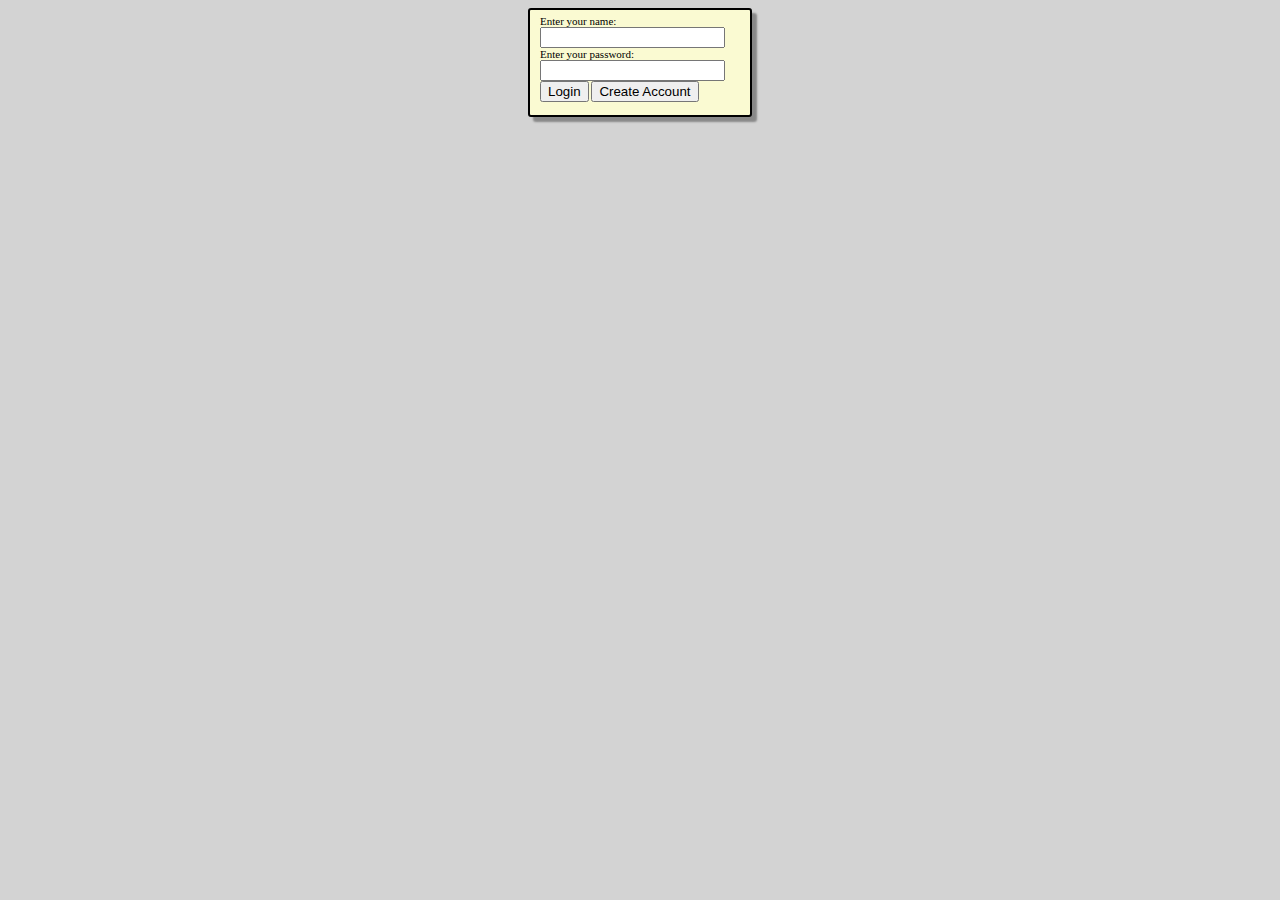
<file: index.html>
<!DOCTYPE html>
<html>
<head lang="en">
    <meta charset="UTF-8">
    <title>Quiz</title>
    <link rel="stylesheet" type="text/css" href="style.css">
</head>
<body>
    <div id="loginDiv">
        Enter your name: <input type="text" name="username" id="username" class="text" maxlength="30"/>
        Enter your password: <input type="password" name="password" id="password" class="text" maxlength="10"/>
        <input type="button" value="Login" id="login"/>
        <input type="button" value="Create Account" id="create"/>
        <div id="loginMessage"></div>
    </div>
    <div id="globalMessage"></div>
    <div id="mainContent"></div>
</body>
<script type="text/javascript" src="js/jquery-2.1.1-rc2.js"></script>
<script type="text/javascript" src="js/jquery-cookie-1.4.1/jquery.cookie.js"></script>
<script type="text/javascript" src="js/main.js"></script>
</html>
</file>
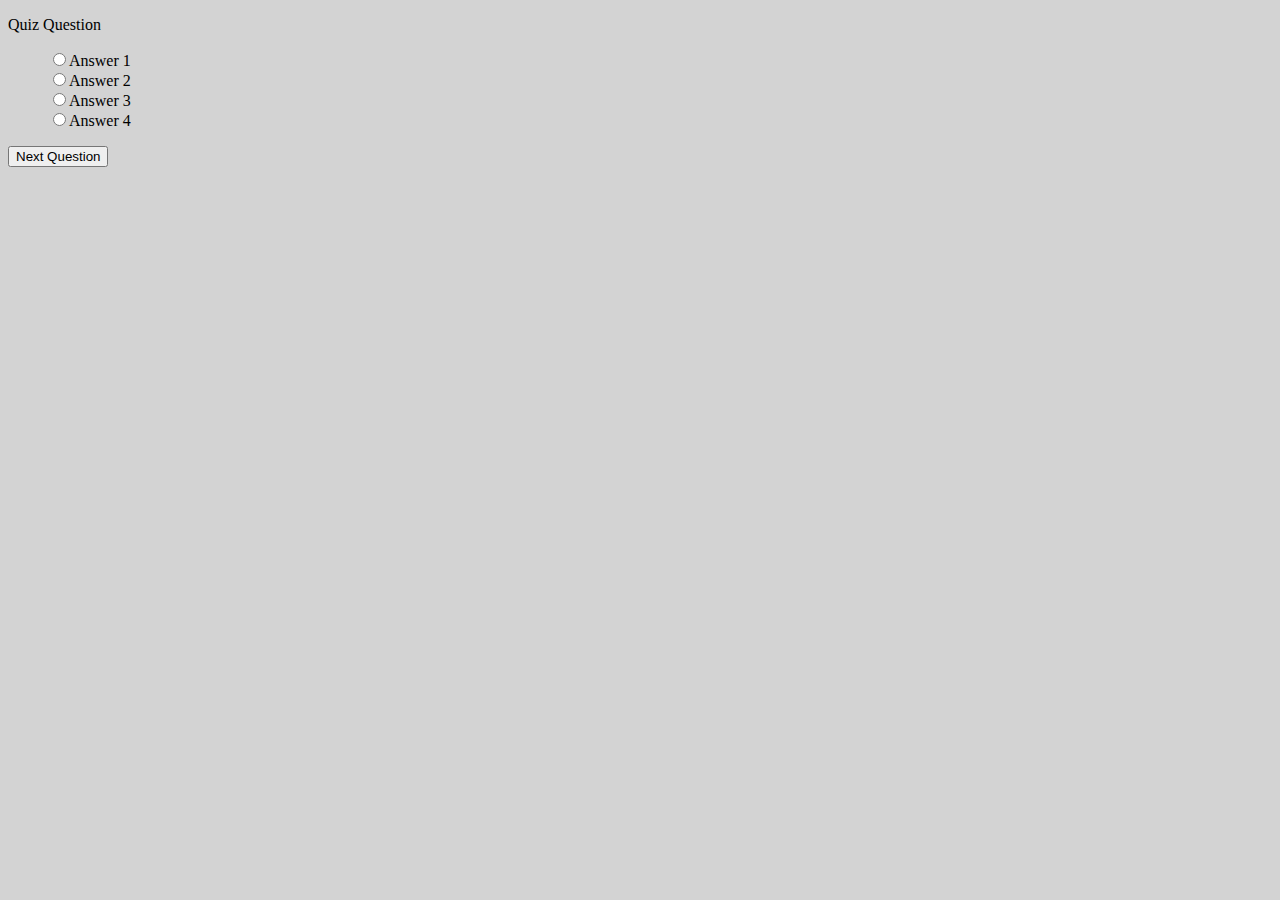
<file: backuphtml.html>
<!DOCTYPE html>
<html>
<head lang="en">
    <link rel="stylesheet" type="text/css" href="style.css">
    <meta charset="UTF-8">
    <title>Java Script Quiz</title>
</head>
<body>
    <p class="question">Quiz Question</p>
    <ul class="answers">
        <input type="radio" name="options" value="a">Answer 1<br>
        <input type="radio" name="options" value="b">Answer 2<br>
        <input type="radio" name="options" value="c">Answer 3<br>
        <input type="radio" name="options" value="d">Answer 4<br>
    </ul>
    <button class="next">Next Question</button>
</body>
<script type="text/javascript" src="js/main.js"></script>
<script type="text/javascript" src="js/jquery-2.1.1-rc2.js"></script>
</html>
</file>
<file: style.css>
body {
    background-color: lightgrey;
}

#mainContent {
    margin-left: auto;
    margin-right: auto;
    text-align: center;
    border: 2px black solid;
    width: 500px;
    height: 500px;
    padding: 10px;
    margin-top: 20px;

    background-color: lightgoldenrodyellow;
    border-radius: 3px;
    padding-top: 5px;
    box-shadow: 5px 5px 2px #888;
    position: relative;
    font-size: 11px;

    display: none;
}

#questionDiv {
    color: black;
    font-family: Verdana, "New Times Roman";
    font-size: 11px;
    display: none;
}

#resultsDiv {
    color: blue;
    font-family: Verdana, "New Times Roman";
    font-size: 11px;
}

#loginDiv {
    margin-left: auto;
    margin-right: auto;
    border: 2px black solid;
    width: 200px;
    height: auto;
    padding: 10px;
    background-color: lightgoldenrodyellow;
    border-radius: 3px;
    margin: auto;
    padding-top: 5px;
    box-shadow: 5px 5px 2px #888;
    position: relative;
    font-family: Verdana, "New Times Roman";
    font-size: 11px;
    display: none;
}

#username {
    display: block;
}

#password {
    display: block;
}

#loginMessage {
    font-family: Verdana, "New Times Roman";
    font-size: 10px;
    color: red;
    margin-bottom: 3px;
    font-weight: bold;
}

#globalMessage {
    margin-left: auto;
    margin-right: auto;
    border: 2px black solid;
    width: 500px;
    height: auto;
    padding: 10px;
    background-color: lightgoldenrodyellow;
    border-radius: 3px;
    margin: auto;
    padding-top: 5px;
    -moz-box-shadow: 5px 5px 2px #888;
    -webkit-box-shadow: 5px 5px 2px #888;
    box-shadow: 5px 5px 2px #888;
    position: relative;
    font-family: Verdana, "New Times Roman";
    font-size: 15px;
    font-weight: bold;
    text-align: center;
    color: dodgerblue;
    display:none
}
</file>
